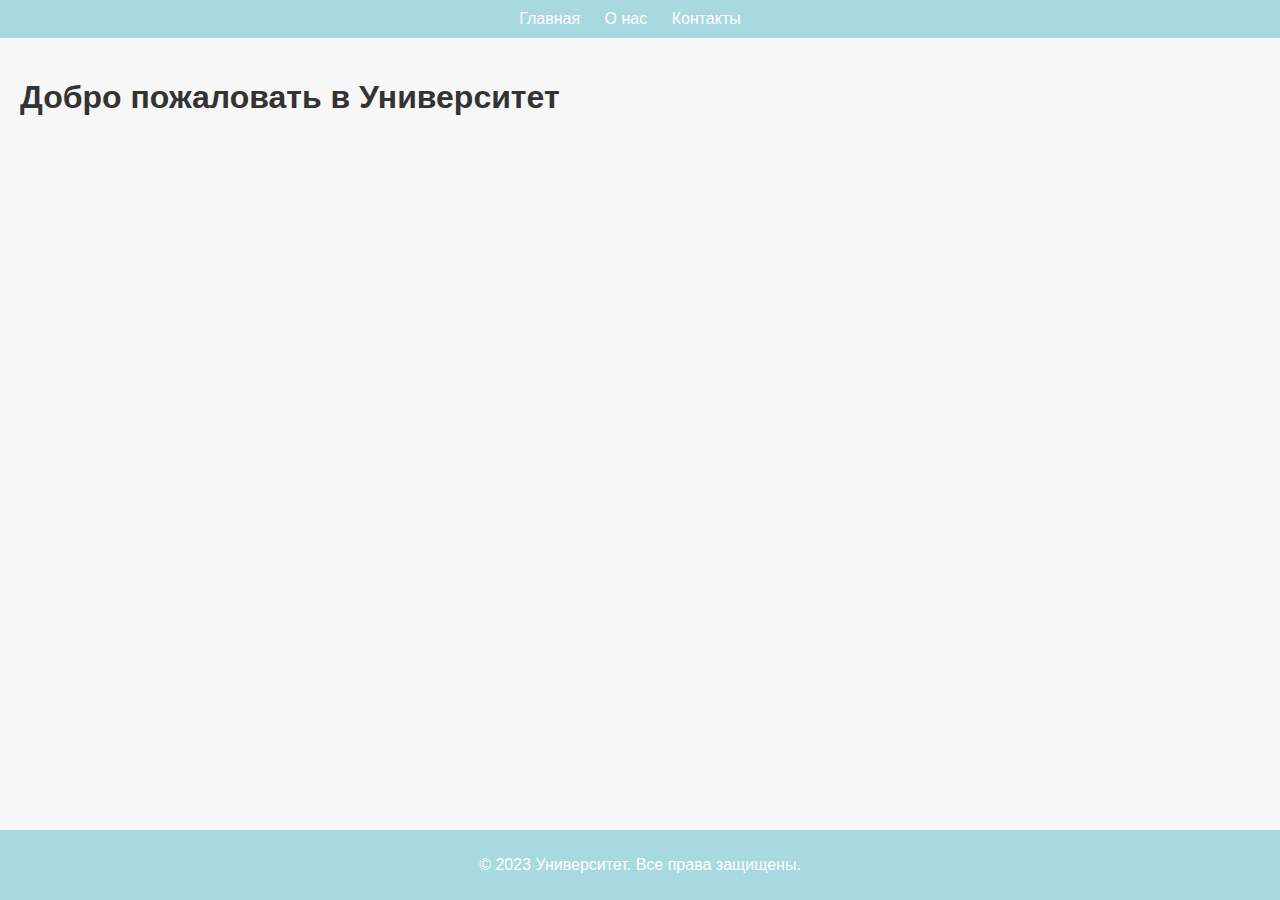
<file: index.html>
<!DOCTYPE html>
<html lang="ru">

<head>
  <meta charset="UTF-8">
  <title>Университет</title>
  <link rel="stylesheet" href="styles.css">
</head>

<body>
  <header>
    <nav>
      <ul>
        <li><a href="index.html">Главная</a></li>
        <li><a href="about.html">О нас</a></li>
        <li><a href="contact.html">Контакты</a></li>
      </ul>
    </nav>
  </header>

  <main>
    <h1>Добро пожаловать в Университет</h1>
    <!-- Здесь содержимое главной страницы -->
  </main>

  <footer>
    <p>&copy; 2023 Университет. Все права защищены.</p>
  </footer>
</body>

</html>
</file>
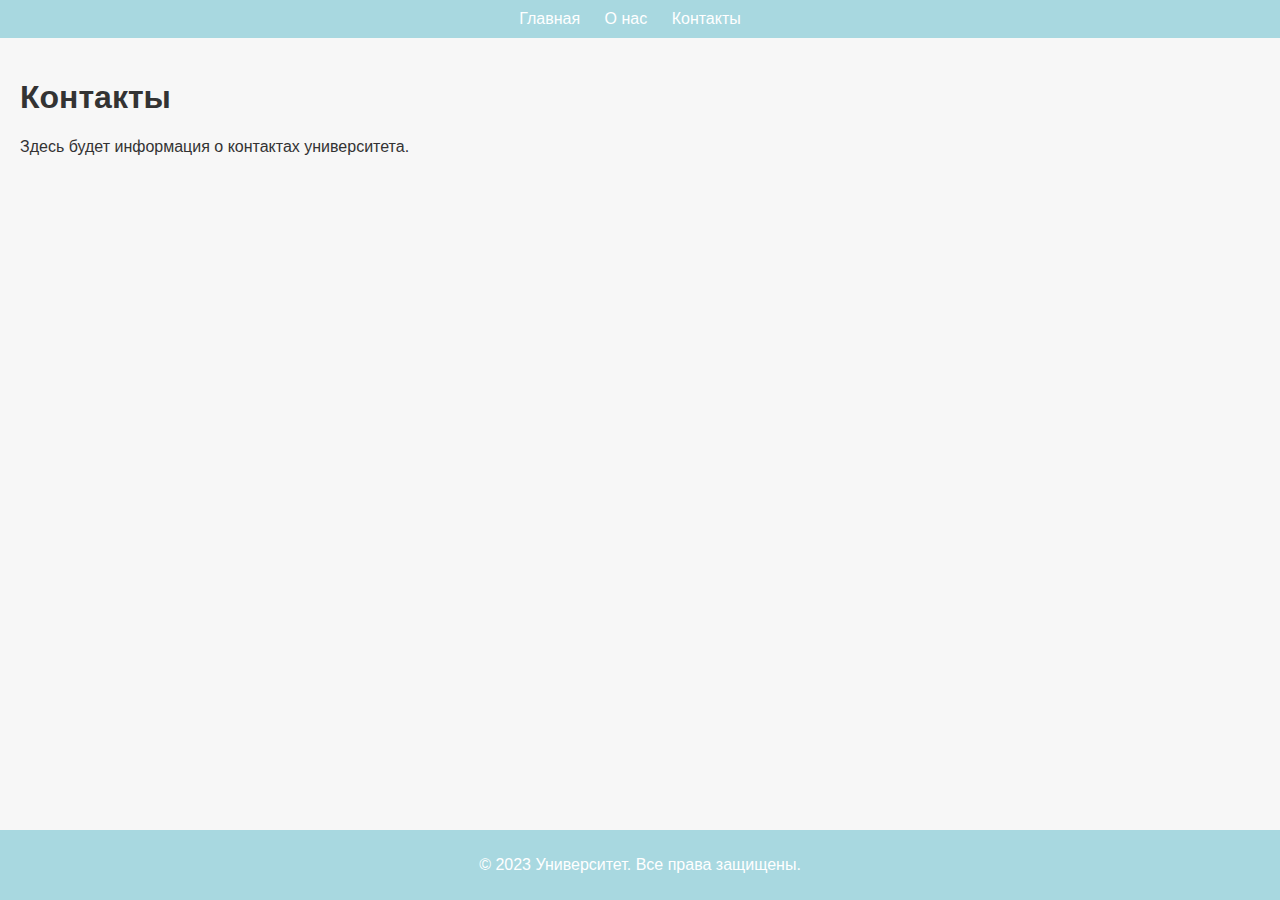
<file: about.html>
<!DOCTYPE html>
<html lang="ru">

<head>
  <meta charset="UTF-8">
  <title>Контакты - Университет</title>
  <link rel="stylesheet" href="styles.css">
</head>

<body>
  <header>
    <nav>
      <ul>
        <li><a href="index.html">Главная</a></li>
        <li><a href="about.html">О нас</a></li>
        <li><a href="contact.html">Контакты</a></li>
      </ul>
    </nav>
  </header>

  <main>
    <h1>Контакты</h1>
    <p>Здесь будет информация о контактах университета.</p>
  </main>

  <footer>
    <p>&copy; 2023 Университет. Все права защищены.</p>
  </footer>
</body>

</html>
</file>
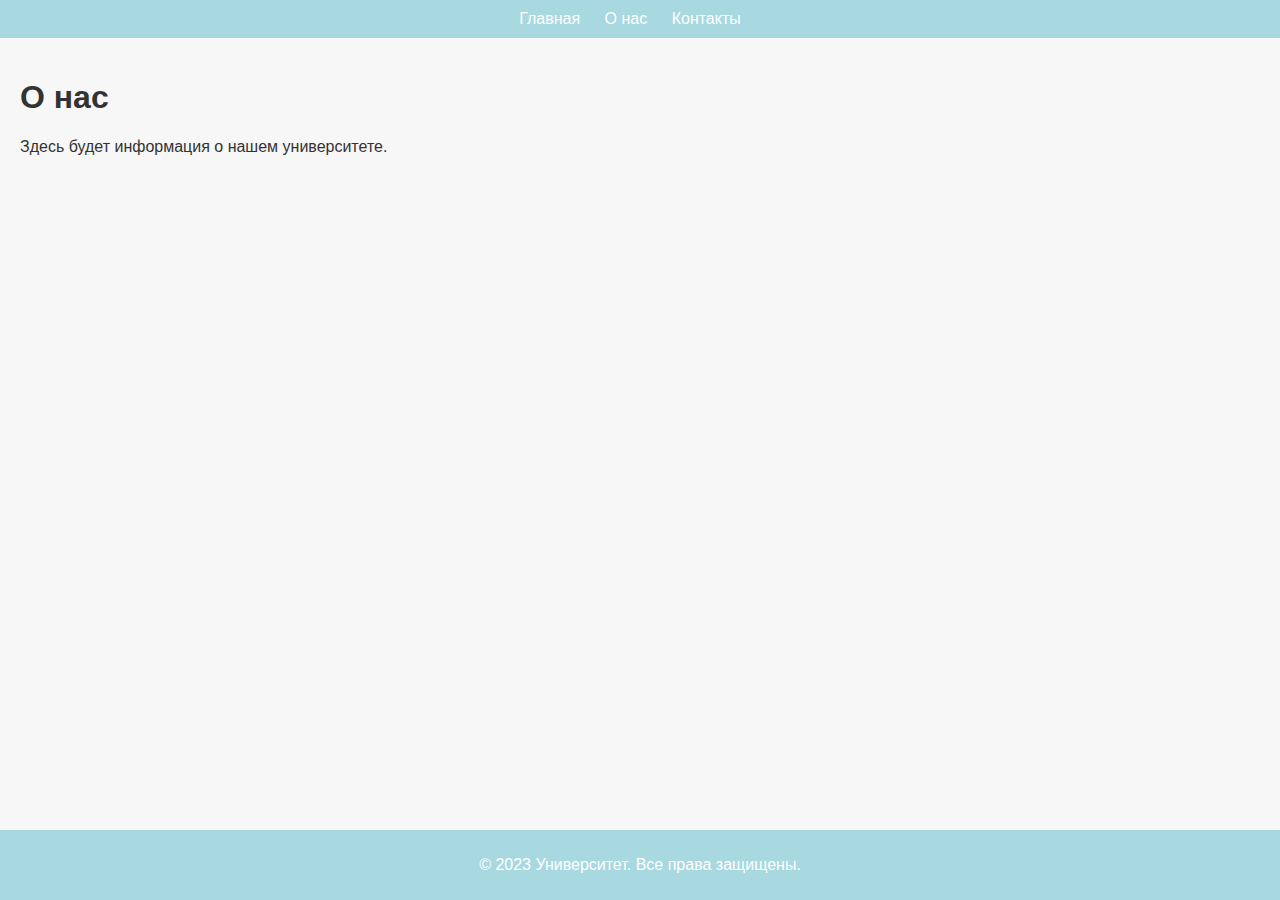
<file: contact.html>
<!DOCTYPE html>
<html lang="ru">

<head>
  <meta charset="UTF-8">
  <title>О нас - Университет</title>
  <link rel="stylesheet" href="styles.css">
</head>

<body>
  <header>
    <nav>
      <ul>
        <li><a href="index.html">Главная</a></li>
        <li><a href="about.html">О нас</a></li>
        <li><a href="contact.html">Контакты</a></li>
      </ul>
    </nav>
  </header>

  <main>
    <h1>О нас</h1>
    <p>Здесь будет информация о нашем университете.</p>
  </main>

  <footer>
    <p>&copy; 2023 Университет. Все права защищены.</p>
  </footer>
</body>

</html>
</file>
<file: styles.css>
/* Общие стили */

body {
  font-family: Arial, sans-serif;
  margin: 0;
  padding: 0;
  background-color: #f7f7f7; /* Пастельный фон */
  color: #333; /* Цвет текста */
}

header {
  background-color: #a8d8e0; /* Пастельный цвет для заголовка */
  color: #fff; /* Цвет текста в заголовке */
  padding: 10px 0;
  text-align: center;
}

nav ul {
  list-style-type: none;
  margin: 0;
  padding: 0;
}

nav ul li {
  display: inline;
  margin-right: 20px;
}

nav ul li a {
  color: #fff; /* Цвет текста ссылок в навигации */
  text-decoration: none;
}

main {
  padding: 20px;
}

footer {
  background-color: #a8d8e0; /* Пастельный цвет для подвала */
  color: #fff; /* Цвет текста в подвале */
  text-align: center;
  padding: 10px 0;
  position: absolute;
  bottom: 0;
  width: 100%;
}

/* Специфические стили для каждой страницы */

/* Для главной страницы */
h1 {
  color: #333; /* Цвет заголовков */
}

/* Для страницы "О нас" */
/* Для страницы "Контакты" */
</file>
